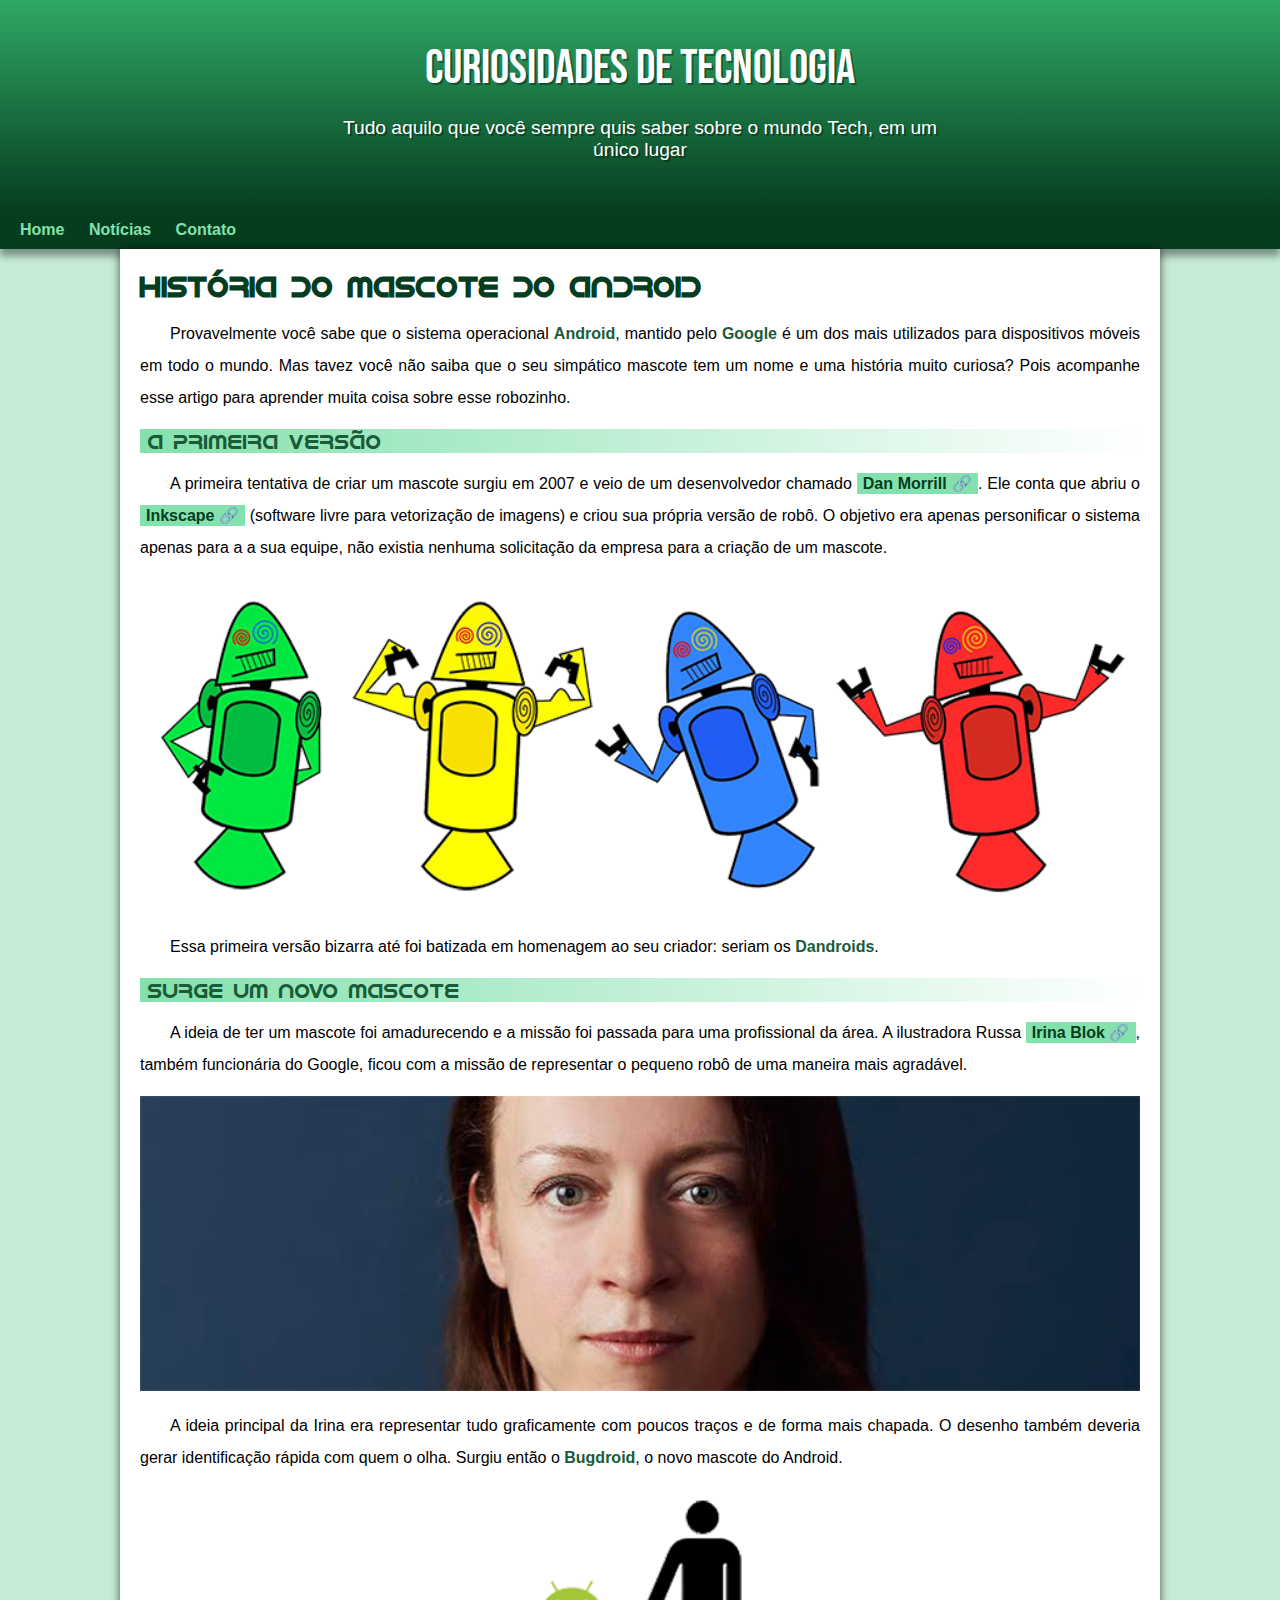
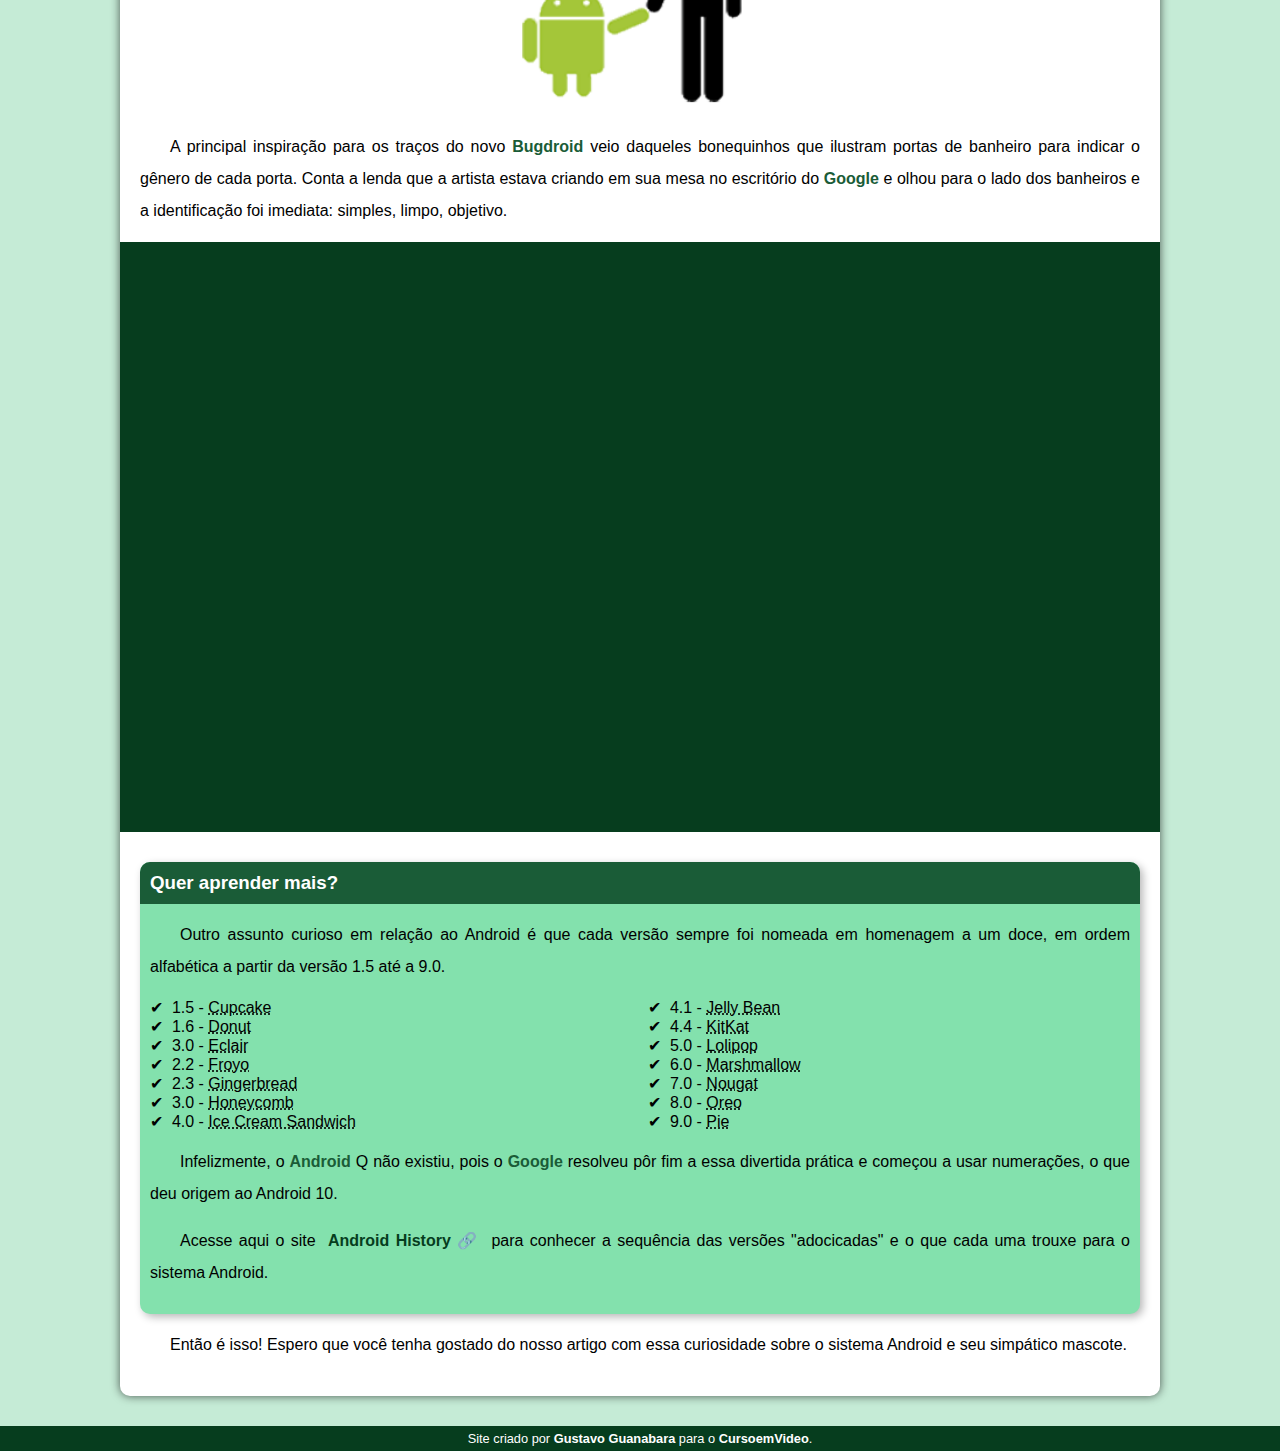
<file: index.html>
<!DOCTYPE html>
<html lang="pt-br">
<head>
    <meta charset="UTF-8">
    <meta name="viewport" content="width=device-width, initial-scale=1.0">
    <title>Como surgiu o mascote do Android</title>
    <link rel="shortcut icon" href="imagens/favicon.ico" type="image/x-icon">
    <link rel="stylesheet" href="style/style.css">

</head>
<body>
    <header>
        <h1>
        Curiosidades de Tecnologia
        </h1>
        <p>
        Tudo aquilo que você sempre quis saber sobre o mundo Tech, em um único lugar
        </p>
    </header>
    <nav>
        <a href="#">Home</a>
        <a href="#">Notícias</a>
        <a href="#">Contato</a>
    </nav>
    <main>
        <article>
            <h1>História do Mascote do Android</h1>

            <p>Provavelmente você sabe que o sistema operacional <strong>Android</strong>, mantido pelo <strong>Google</strong> é um dos mais utilizados para dispositivos móveis em todo o mundo. Mas tavez você não saiba que o seu simpático mascote tem um nome e uma história muito curiosa? Pois acompanhe esse artigo para aprender muita coisa sobre esse robozinho.</p>
            
            <h2>A primeira versão</h2>
            
            <p>A primeira tentativa de criar um mascote surgiu em 2007 e veio de um desenvolvedor chamado <a href="https://androidcommunity.com/dan-morrill-shows-us-the-android-mascot-that-almost-was-20130103/" target="_blank" class="externo">Dan Morrill</a>. Ele conta que abriu o <a href="https://inkscape.org/pt-br/" target="_blank"class="externo">Inkscape</a> (software livre para vetorização de imagens) e criou sua própria versão de robô. O objetivo era apenas personificar o sistema apenas para a a sua equipe, não existia nenhuma solicitação da empresa para a criação de um mascote.</p>
            
            <picture>
                <source media="(max-width: 600px )" srcset="imagens/dan-droids-pq.png">
                <img src="imagens/dan-droids.png" alt="Primeiro mascote do Android"></picture>
            
            <p>Essa primeira versão bizarra até foi batizada em homenagem ao seu criador: seriam os <strong>Dandroids</strong>.</p>
            
            <h2>Surge um novo mascote</h2>
            
            <p>A ideia de ter um mascote foi amadurecendo e a missão foi passada para uma profissional da área. A ilustradora Russa <a href="https://www.irinablok.com/" target="_blank"class="externo">Irina Blok</a>, também funcionária do Google, ficou com a missão de representar o pequeno robô de uma maneira mais agradável.</p>
            
            <picture>
                <source media="(max-width:600px )" srcset="imagens/irina-blok-pq.jpg"><img src="imagens/irina-blok.jpg" alt="Criadora do Bugdroid"></picture>
            
            <p>A ideia principal da Irina era representar tudo graficamente com poucos traços e de forma mais chapada. O desenho também deveria gerar identificação rápida com quem o olha. Surgiu então o <strong>Bugdroid</strong>, o novo mascote do Android.</p>
            
            <img src="imagens/bugdroid.png" class="pequeno" alt="Bugdroid">
            
            <p>A principal inspiração para os traços do novo <strong>Bugdroid</strong> veio daqueles bonequinhos que ilustram portas de banheiro para indicar o gênero de cada porta. Conta a lenda que a artista estava criando em sua mesa no escritório do <strong>Google</strong> e olhou para o lado dos banheiros e a identificação foi imediata: simples, limpo, objetivo.</p>
            
            <div class="video">   <iframe width="560" height="315" src="https://www.youtube.com/embed/l2UDgpLz20M?si=PpbF1OP9ErwE0WGd" title="YouTube video player" frameborder="0" allow="accelerometer; autoplay; clipboard-write; encrypted-media; gyroscope; picture-in-picture; web-share" referrerpolicy="strict-origin-when-cross-origin" allowfullscreen></iframe></div>
             
            <aside>
                <h3>Quer aprender mais?</h3>
                
                <p>Outro assunto curioso em relação ao Android é que cada versão sempre foi nomeada em homenagem a um doce, em ordem alfabética a partir da versão 1.5 até a 9.0.</p>
                
                <ul>
                        <li>1.5 - <abbr title="Bolinho">Cupcake</abbr></li>
                        <li>1.6 - <abbr title="Rosquinha">Donut</abbr></li>
                        <li>3.0 - <abbr title="Bomba">Eclair</abbr></li>
                        <li>2.2 - <abbr title="Iogurte Congelado">Froyo</abbr></li>
                        <li>2.3 - <abbr title="Biscoito gengibre">Gingerbread</abbr></li>
                        <li>3.0 - <abbr title="Favo de mel">Honeycomb</abbr></li>
                        <li>4.0 - <abbr title="Sanduíche De Sorvete">Ice Cream Sandwich</abbr></li>
                        <li>4.1 - <abbr title="Jujuba">Jelly Bean</abbr> </li>
                        <li>4.4 - <abbr title="Kit Kat">KitKat</abbr></li>
                        <li>5.0 - <abbr title="pirulito">Lolipop</abbr></li>
                        <li>6.0 - <abbr title="Marshmallow">Marshmallow</abbr></li>
                        <li>7.0 - <abbr title="Torrone">Nougat</abbr></li>
                        <li>8.0 - <abbr title="Oreo">Oreo</abbr></li>
                        <li>9.0 - <abbr title="Torta">Pie</abbr></li>
                </ul>
                
                <p>Infelizmente, o <strong>Android</strong> Q não existiu, pois o <strong>Google</strong> resolveu pôr fim a essa divertida prática e começou a usar numerações, o que deu origem ao Android 10.</p>
                
                <p>Acesse aqui o site <a href="https://www.android.com/intl/en_uk/what-is-android/" target="_blank" class="externo">Android History</a> para conhecer a sequência das versões "adocicadas" e o que cada uma trouxe para o sistema Android.</p>
            </aside>
           
            
            <p>Então é isso! Espero que você tenha gostado do nosso artigo com essa curiosidade sobre o sistema Android e seu simpático mascote.</p>

        </article>
    </main>
    <footer>
        <p>Site criado por <a href="https://github.com/gustavoguanabara" target="_blank">Gustavo Guanabara</a> para o <a href="https://www.youtube.com/cursoemvideo" target="_blank">CursoemVideo</a>.</p>
    </footer>
</body>
</html>
</file>
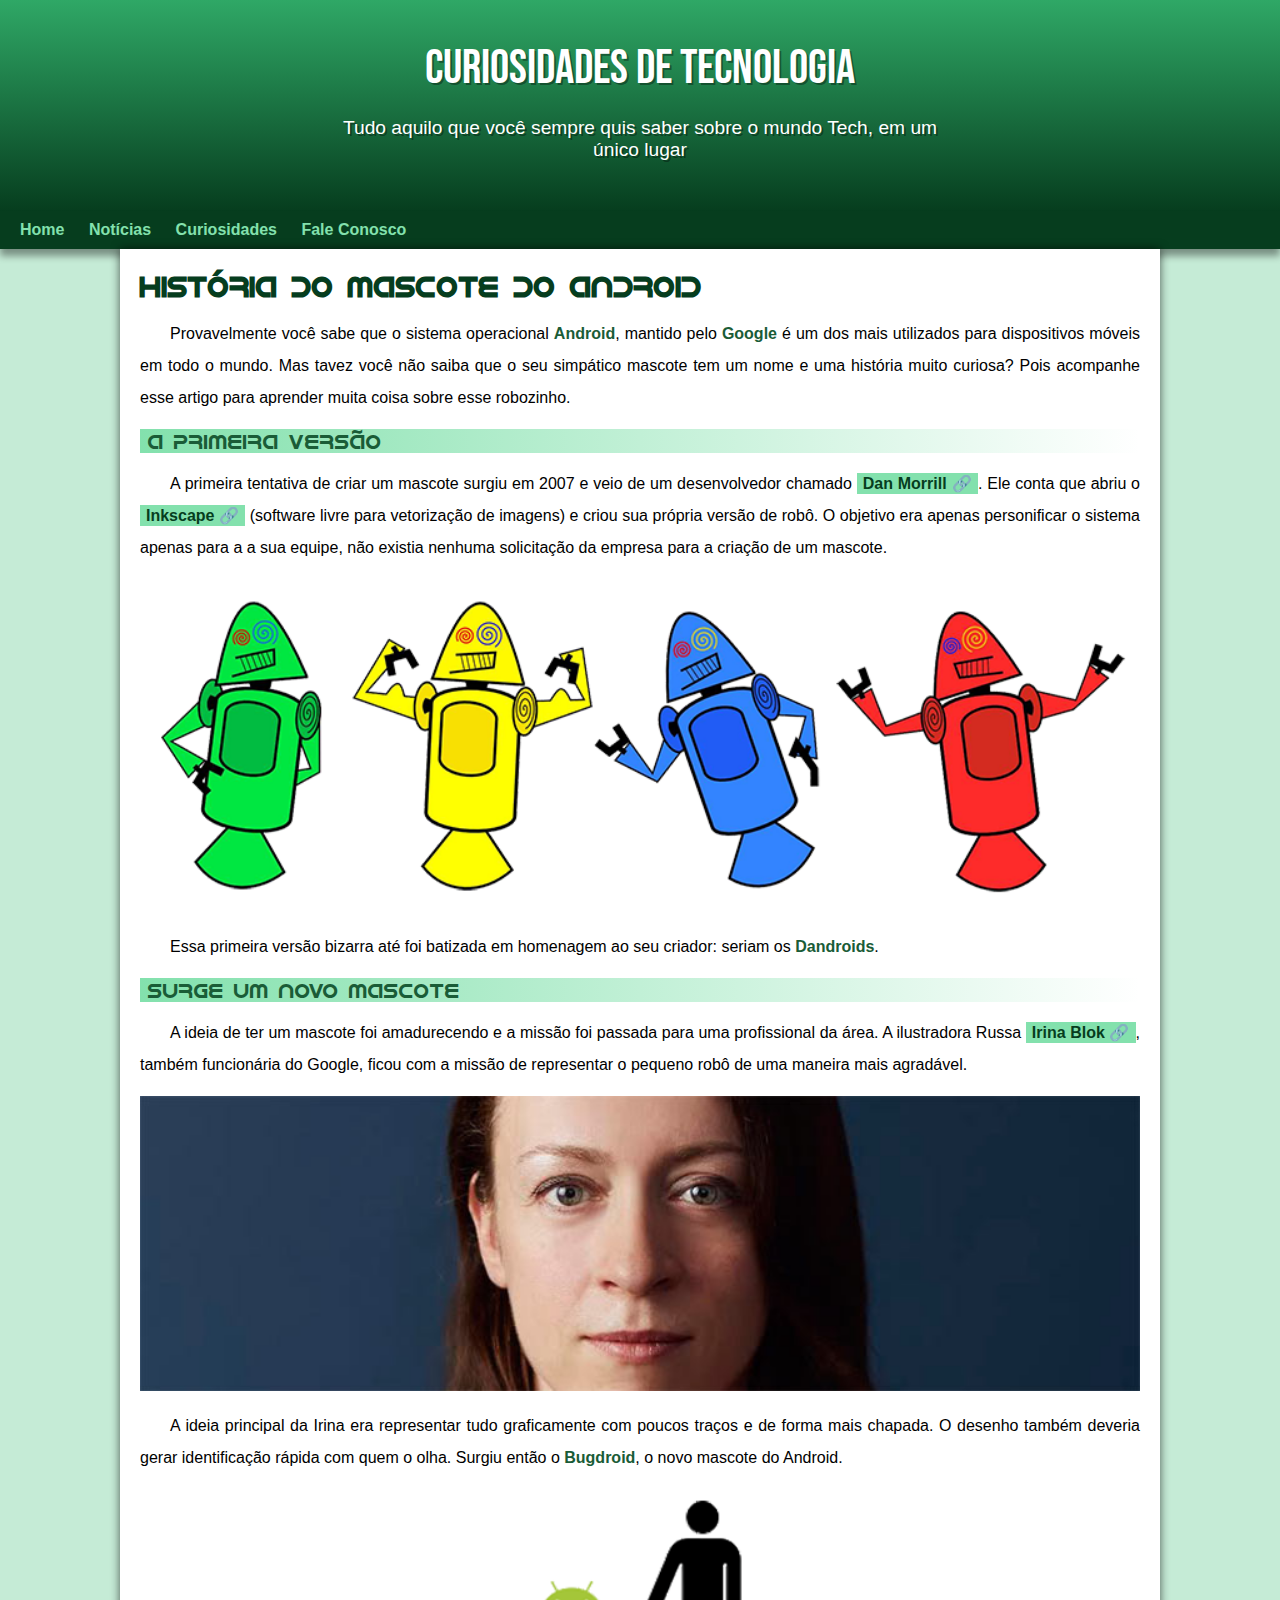
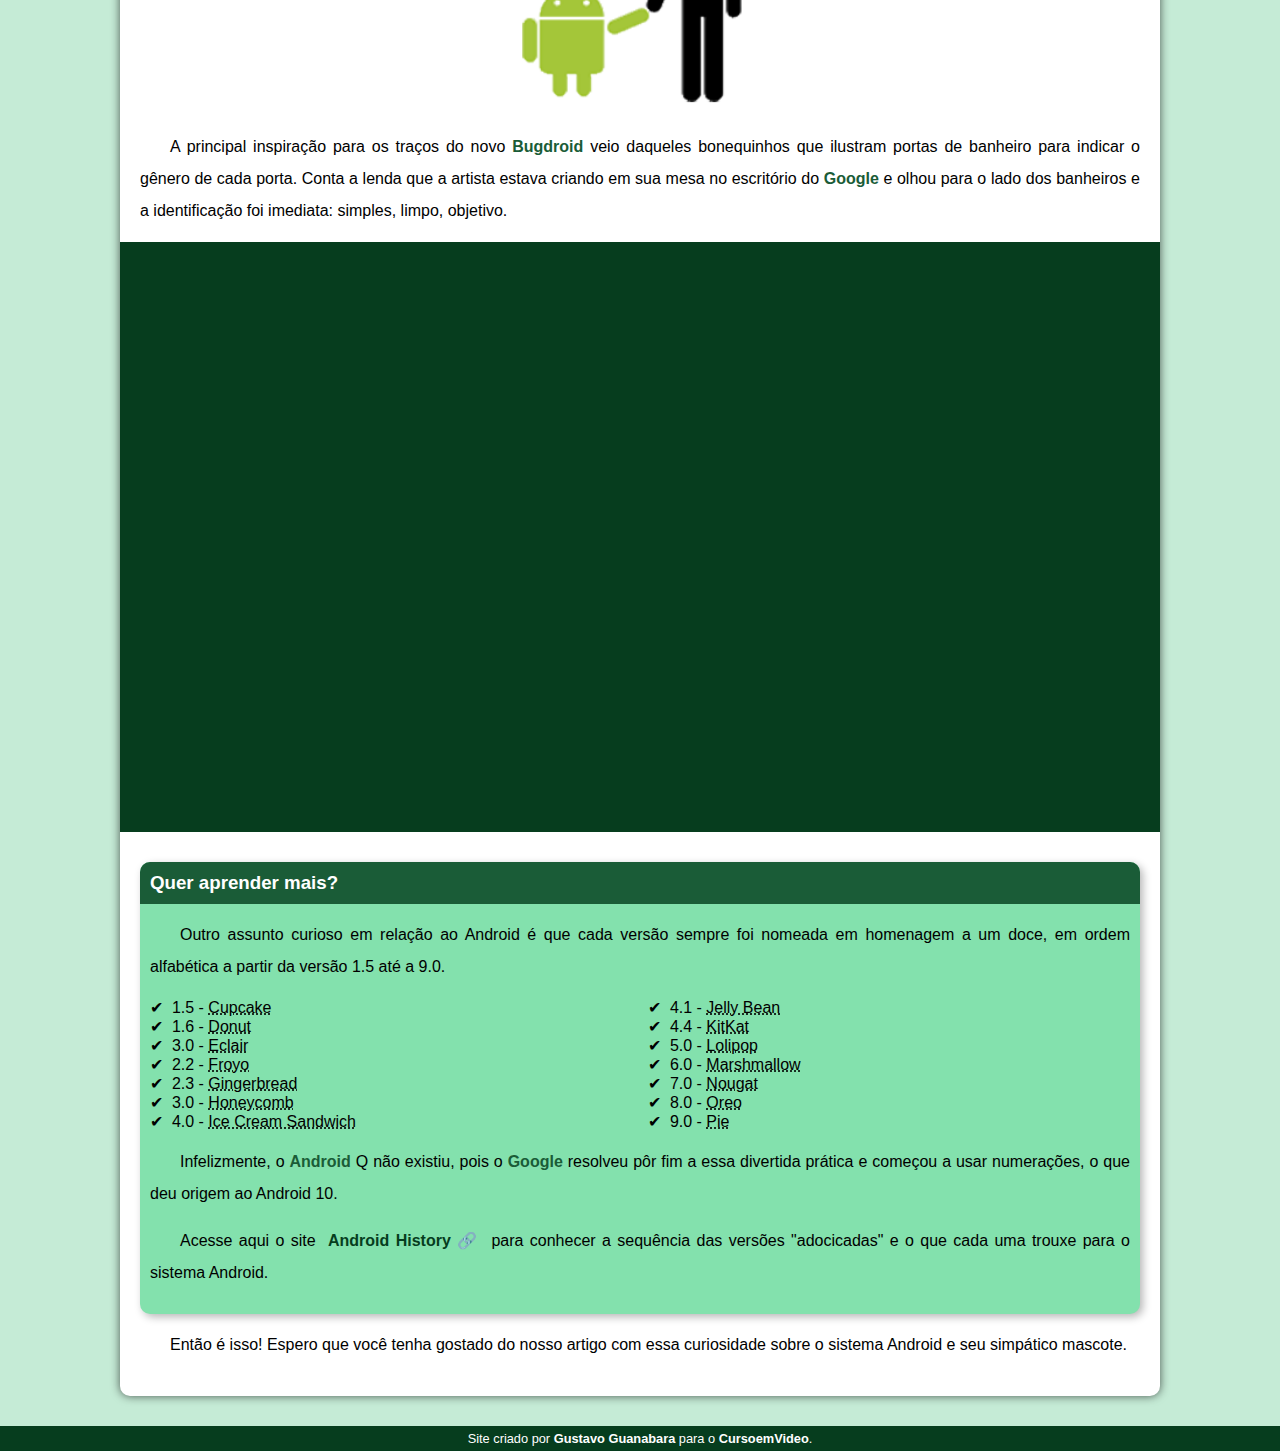
<file: index.html.html>
<!DOCTYPE html>
<html lang="pt-br">
<head>
    <meta charset="UTF-8">
    <meta name="viewport" content="width=device-width, initial-scale=1.0">
    <title>Como surgiu o mascote do Android</title>
    <link rel="shortcut icon" href="imagens/favicon.ico" type="image/x-icon">
    <link rel="stylesheet" href="style/style.css">

</head>
<body>
    <header>
        <h1>
        Curiosidades de Tecnologia
        </h1>
        <p>
        Tudo aquilo que você sempre quis saber sobre o mundo Tech, em um único lugar
        </p>
    </header>
    <nav>
        <a href="#">Home</a>
        <a href="#">Notícias</a>
        <a href="#">Curiosidades</a>
        <a href="#">Fale Conosco</a>
    </nav>
    <main>
        <article>
            <h1>História do Mascote do Android</h1>

            <p>Provavelmente você sabe que o sistema operacional <strong>Android</strong>, mantido pelo <strong>Google</strong> é um dos mais utilizados para dispositivos móveis em todo o mundo. Mas tavez você não saiba que o seu simpático mascote tem um nome e uma história muito curiosa? Pois acompanhe esse artigo para aprender muita coisa sobre esse robozinho.</p>
            
            <h2>A primeira versão</h2>
            
            <p>A primeira tentativa de criar um mascote surgiu em 2007 e veio de um desenvolvedor chamado <a href="https://androidcommunity.com/dan-morrill-shows-us-the-android-mascot-that-almost-was-20130103/" target="_blank" class="externo">Dan Morrill</a>. Ele conta que abriu o <a href="https://inkscape.org/pt-br/" target="_blank"class="externo">Inkscape</a> (software livre para vetorização de imagens) e criou sua própria versão de robô. O objetivo era apenas personificar o sistema apenas para a a sua equipe, não existia nenhuma solicitação da empresa para a criação de um mascote.</p>
            
            <picture>
                <source media="(max-width: 600px )" srcset="imagens/dan-droids-pq.png">
                <img src="imagens/dan-droids.png" alt="Primeiro mascote do Android"></picture>
            
            <p>Essa primeira versão bizarra até foi batizada em homenagem ao seu criador: seriam os <strong>Dandroids</strong>.</p>
            
            <h2>Surge um novo mascote</h2>
            
            <p>A ideia de ter um mascote foi amadurecendo e a missão foi passada para uma profissional da área. A ilustradora Russa <a href="https://www.irinablok.com/" target="_blank"class="externo">Irina Blok</a>, também funcionária do Google, ficou com a missão de representar o pequeno robô de uma maneira mais agradável.</p>
            
            <picture>
                <source media="(max-width:600px )" srcset="imagens/irina-blok-pq.jpg"><img src="imagens/irina-blok.jpg" alt="Criadora do Bugdroid"></picture>
            
            <p>A ideia principal da Irina era representar tudo graficamente com poucos traços e de forma mais chapada. O desenho também deveria gerar identificação rápida com quem o olha. Surgiu então o <strong>Bugdroid</strong>, o novo mascote do Android.</p>
            
            <img src="imagens/bugdroid.png" class="pequeno" alt="Bugdroid">
            
            <p>A principal inspiração para os traços do novo <strong>Bugdroid</strong> veio daqueles bonequinhos que ilustram portas de banheiro para indicar o gênero de cada porta. Conta a lenda que a artista estava criando em sua mesa no escritório do <strong>Google</strong> e olhou para o lado dos banheiros e a identificação foi imediata: simples, limpo, objetivo.</p>
            
            <div class="video">   <iframe width="560" height="315" src="https://www.youtube.com/embed/l2UDgpLz20M?si=PpbF1OP9ErwE0WGd" title="YouTube video player" frameborder="0" allow="accelerometer; autoplay; clipboard-write; encrypted-media; gyroscope; picture-in-picture; web-share" referrerpolicy="strict-origin-when-cross-origin" allowfullscreen></iframe></div>
             
            <aside>
                <h3>Quer aprender mais?</h3>
                
                <p>Outro assunto curioso em relação ao Android é que cada versão sempre foi nomeada em homenagem a um doce, em ordem alfabética a partir da versão 1.5 até a 9.0.</p>
                
                <ul>
                        <li>1.5 - <abbr title="Bolinho">Cupcake</abbr></li>
                        <li>1.6 - <abbr title="Rosquinha">Donut</abbr></li>
                        <li>3.0 - <abbr title="Bomba">Eclair</abbr></li>
                        <li>2.2 - <abbr title="Iogurte Congelado">Froyo</abbr></li>
                        <li>2.3 - <abbr title="Biscoito gengibre">Gingerbread</abbr></li>
                        <li>3.0 - <abbr title="Favo de mel">Honeycomb</abbr></li>
                        <li>4.0 - <abbr title="Sanduíche De Sorvete">Ice Cream Sandwich</abbr></li>
                        <li>4.1 - <abbr title="Jujuba">Jelly Bean</abbr> </li>
                        <li>4.4 - <abbr title="Kit Kat">KitKat</abbr></li>
                        <li>5.0 - <abbr title="pirulito">Lolipop</abbr></li>
                        <li>6.0 - <abbr title="Marshmallow">Marshmallow</abbr></li>
                        <li>7.0 - <abbr title="Torrone">Nougat</abbr></li>
                        <li>8.0 - <abbr title="Oreo">Oreo</abbr></li>
                        <li>9.0 - <abbr title="Torta">Pie</abbr></li>
                </ul>
                
                <p>Infelizmente, o <strong>Android</strong> Q não existiu, pois o <strong>Google</strong> resolveu pôr fim a essa divertida prática e começou a usar numerações, o que deu origem ao Android 10.</p>
                
                <p>Acesse aqui o site <a href="https://www.android.com/intl/en_uk/what-is-android/" target="_blank" class="externo">Android History</a> para conhecer a sequência das versões "adocicadas" e o que cada uma trouxe para o sistema Android.</p>
            </aside>
           
            
            <p>Então é isso! Espero que você tenha gostado do nosso artigo com essa curiosidade sobre o sistema Android e seu simpático mascote.</p>

        </article>
    </main>
    <footer>
        <p>Site criado por <a href="https://github.com/gustavoguanabara" target="_blank">Gustavo Guanabara</a> para o <a href="https://www.youtube.com/cursoemvideo" target="_blank">CursoemVideo</a>.</p>
    </footer>
</body>
</html>
</file>
<file: style/style.css>
@charset "UTF-8";

/*
#c5ebd6
#83e1ad
#3ddc84
#2fa866
#1a5c37
#063d1e
*/
@import url('https://fonts.googleapis.com/css2?family=Bebas+Neue&family=Noticia+Text:ital,wght@0,400;0,700;1,400;1,700&family=Roboto+Condensed:ital,wght@0,100..900;1,100..900&family=Special+Gothic&family=Work+Sans:ital,wght@0,100..900;1,100..900&display=swap');

@font-face {
    font-family: android;
    src: url('../fontes/idroid.otf') format('opentype');
    font-weight: normal;
}

:root{
    --cor0:#c5ebd6;
    --cor1:#83e1ad;
    --cor2:#3ddc84;
    --cor3:#2fa866;
    --cor4:#1a5c37;
    --cor5:#063d1e;

    --fonte-padrao: Arial, Verdana, Helvetica, sans-serif;
    --fonte-destaque: 'Bebas Neue', sans-serif;
    --fonte-android: 'android', sans-serif;
} 


* {
margin: 0px;
padding: 0px;
}


body{
    background-color: var(--cor0);
    font-family: var(--fonte-padrao);
}

a.externo::after{
content: '\00A0\1F517';
}

header{
    background-image: linear-gradient(to bottom, var(--cor3), var(--cor5));
    min-height: 150px;
    padding-top: 40px;
    
}

header > h1{
    font-weight: normal;
     color:white ;
     font-family: var(--fonte-destaque);
     text-align: center;
     font-size: 3em;
    margin-bottom: 20px;
    text-shadow: 2px 2px 0px rgba(0, 0, 0, 0.37);
}

header > p{
    color: white;
    font-size: 1.2em;
    text-align: center;
    max-width: 600px;
    padding-right: 10px;
    padding-left: 10px;
   margin: auto;
   padding-bottom: 50px;
   text-shadow: 2px 2px 0px rgba(0, 0, 0, 0.37);
   
}

nav{
    background-color: var(--cor5);
    padding: 10px;
    
    box-shadow: 0px 7px 7px rgba(0, 0, 0, 0.384);
}

nav > a{
    color: var(--cor1);
    padding: 10px;
    border-radius: 5px;
    transition-duration: 0.5s;
    text-decoration: none;
    font-weight: bold;
}

nav > a:hover{
    background-color: var(--cor3);
    color: var(--cor5);
}

main{
    min-width: 300px;
    max-width: 1000px;
    margin: auto;
    margin-bottom: 30px;
    background-color: white;
    padding: 20px;
    box-shadow: 0px 0px 10px rgba(0, 0, 0, 0.637);
    border-bottom-left-radius: 10px;
    border-bottom-right-radius: 10px;
}

div.video{
    background-color: var(--cor5);

    margin: 0px -20px 30px -20px;
    padding: 20px;
    padding-bottom: 57%;
    position: relative;
}

div.video > iframe{
 position: absolute;
 top: 5%;
 left: 5%;
 width: 90%;
 height: 90%;
}

main h1{
    color:var(--cor5) ;
    font-family: var(--fonte-android);
    font-size: 1.8em;
}

main h2{
    font-weight: normal;
    font-family: var(--fonte-android);
    color: var(--cor4);
    font-size: 1.3em;
    background-image: linear-gradient(to right, var(--cor1), transparent);
    text-indent: 8px;
}

main p{
    margin: 15px 0px;
    text-align: justify;
    text-indent: 30px;
    font-size: 1em;
    line-height: 2em;
}

main strong{
    color: var(--cor4);
    font-weight: bold;
   
}

main a{
    text-decoration: none;
    font-weight: bold;
    background-color: var(--cor1);
    color: var(--cor5);
    padding: 2px 6px;
}

main a:hover{
    text-decoration: underline;
    color: var(--cor4);
}

main img{
    width: 100%;
}

main img.pequeno{
    max-width: 350px;
    display: block;
    margin: auto;
}

aside{
    background-color: var(--cor1);
    padding: 10px;
    border-radius: 10px;
    box-shadow: 3px 3px 8px rgba(0, 0, 0, 0.288);
}

aside h3{
    background-color: var(--cor4);
    color: white;
    padding: 10px;
    margin: -10px -10px 0px -10px;
    border-radius: 10px 10px 0px 0px;
    
}

aside ul{
    list-style-type: '\2714\00A0\00A0';
    list-style-position: inside;
    columns: 2;
    
}

footer{
    background-color: var(--cor5);
    text-align: center;
    font-size: 0.8em;
    color: white;
    padding: 5px;

}

footer a{
    color: white;
    font-weight: bolder;
    text-decoration: none;

}
footer a:hover{
text-decoration: underline;
color: var(--cor1);
}
</file>
